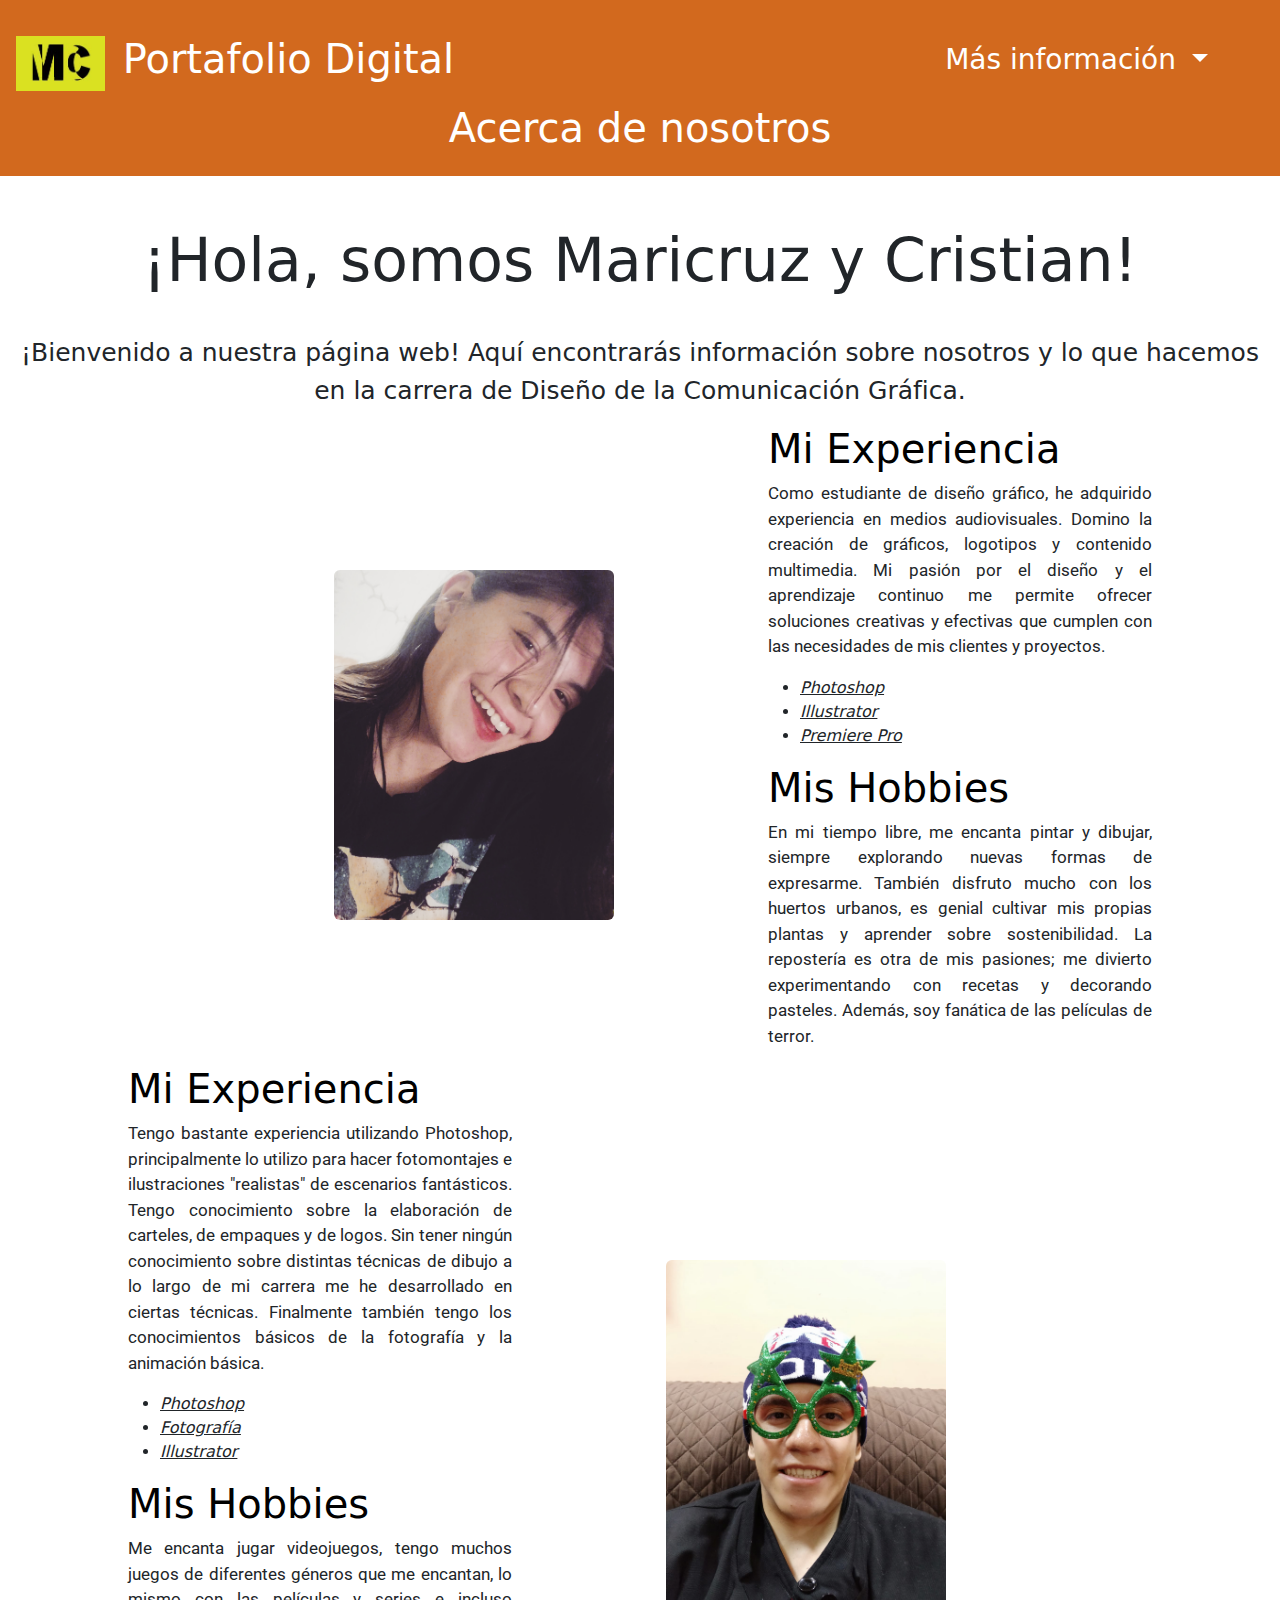
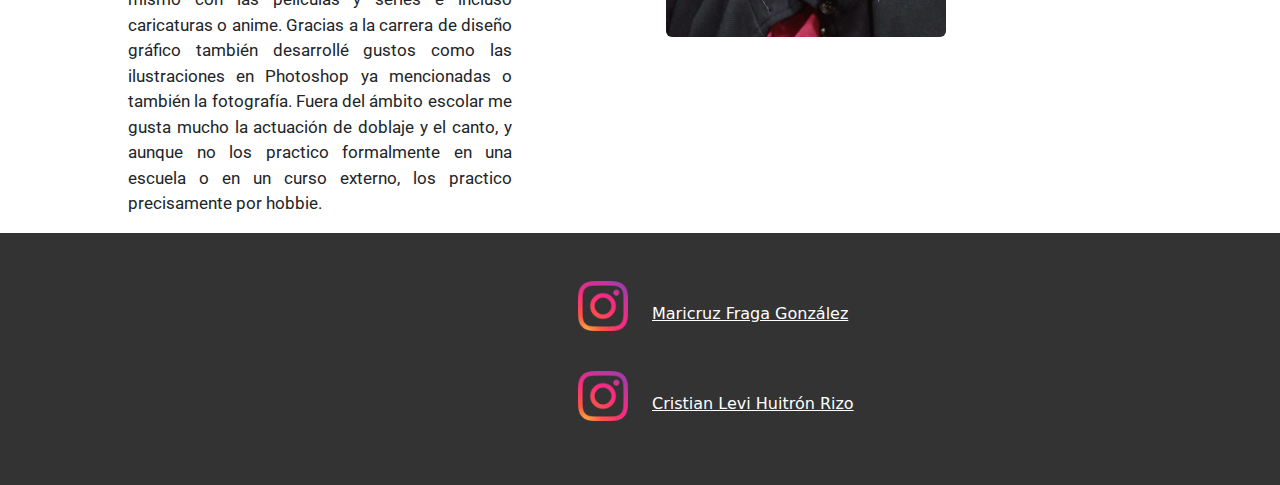
<file: index.html>
<!doctype html>
<html lang="es">

<head>
  <meta charset="utf-8">
  <meta name="viewport" content="width=device-width, initial-scale=1">

  <title>Proyecto Final - Acerca de nosotros</title>
  <link rel="icon" href="favicon.ico">
  <link rel="icon" type="image/png" sizes="32x32" href="/favicon-32x32.png">
  <link rel="icon" type="image/png" sizes="16x16" href="/favicon-16x16.png">
  <link rel="manifest" href="/site.webmanifest">

  <link href="https://cdn.jsdelivr.net/npm/bootstrap@5.3.3/dist/css/bootstrap.min.css" rel="stylesheet"
    integrity="sha384-QWTKZyjpPEjISv5WaRU9OFeRpok6YctnYmDr5pNlyT2bRjXh0JMhjY6hW+ALEwIH" crossorigin="anonymous">
  <link rel="stylesheet" href="styles.css">
  <link rel="preconnect" href="https://fonts.googleapis.com">
  <link rel="preconnect" href="https://fonts.gstatic.com" crossorigin>
  <link
    href="https://fonts.googleapis.com/css2?family=Roboto:ital,wght@0,100;0,300;0,400;0,500;0,700;0,900;1,100;1,300;1,400;1,500;1,700;1,900&display=swap"
    rel="stylesheet">

</head>

<body style="background-color: rgba(252, 171, 65, 0);">
  <header>
    <div class="container-fluid" style="padding: 0;">
      <div class="row">
        <nav class="navbar navbar-expand-lg">
          <div class="container-fluid text-center">
            <a class="navbar-brand" href="index.html">
              <img src="MC.jpg" alt="Logo" class="d-inline-block align-text-top img-fluid">
              Portafolio Digital
            </a>
            <button class="navbar-toggler" type="button" data-bs-toggle="collapse"
              data-bs-target="#navbarSupportedContent" aria-controls="navbarSupportedContent" aria-expanded="false"
              aria-label="Toggle navigation">
              <span class="navbar-toggler-icon"></span>
            </button>
            <div class="d-flex">
              <div class="collapse navbar-collapse" id="navbarSupportedContent">
                <ul class="navbar-nav me-5 mb-2 mb-lg-0">

                  <li class="nav-item dropdown">
                    <a class="nav-link dropdown-toggle" href="#" role="button" data-bs-toggle="dropdown"
                      aria-expanded="false">
                      Más información
                    </a>
                    <ul class="dropdown-menu">
                      <li><a class="dropdown-item" href="portfolio.html">Portafolio</a></li>
                      <li><a class="dropdown-item" href="contacto.html">Contáctanos</a></li>

                    </ul>
                  </li>
                </ul>
              </div>
            </div>
          </div>
        </nav>
      </div>
    </div>
    <h1>Acerca de nosotros</h1>
  </header>
  <div class="container-fluid">
    <div class="row mt-5">
      <div class="col">
        <h2 class="titulo text-center">¡Hola, somos Maricruz y Cristian!</h2>
        <p id="intro" class="text-center">¡Bienvenido a nuestra página web! Aquí encontrarás información sobre
          nosotros y lo que hacemos en la carrera de Diseño de la Comunicación Gráfica.</p>
      </div>
    </div>
    <div class="row justify-content-start">
      <div class="col-md-6 align-content-center flex-wrap">
        <figure>
          <img class="img-fluid w-50 mx-auto d-block" src="M.jpg" alt="Mi Foto">
        </figure>
      </div>
      <div class="col-md-6 text align-content-center flex-wrap">
        <h3 class="m">Mi Experiencia</b></h3>
        <p class="m">Como estudiante de diseño gráfico, he adquirido experiencia en medios audiovisuales. Domino la
          creación de
          gráficos, logotipos y contenido multimedia. Mi pasión por el diseño y el aprendizaje continuo me permite
          ofrecer
          soluciones creativas y efectivas que cumplen con las necesidades de mis clientes y proyectos.</p>
        <ul id="programas">
          <li>Photoshop</li>
          <li>Illustrator</li>
          <li>Premiere Pro</li>
        </ul>
        <h3 class="m">Mis Hobbies</h3>
        <p class="m">En mi tiempo libre, me encanta pintar y dibujar, siempre explorando nuevas formas de expresarme.
          También disfruto mucho con los huertos urbanos, es genial cultivar mis propias plantas y aprender sobre
          sostenibilidad. La repostería es otra de mis pasiones; me divierto experimentando con recetas y decorando
          pasteles. Además, soy fanática de las películas de terror.</p>
      </div>
    </div>
    <div class="row">
      <div class="col-md-6 text align-content-center flex-wrap">
        <h3 class="c">Mi Experiencia</h3>
        <p class="c">Tengo bastante experiencia utilizando Photoshop, principalmente lo utilizo para hacer
          fotomontajes
          e
          ilustraciones "realistas" de escenarios fantásticos. Tengo conocimiento sobre la elaboración de carteles, de
          empaques y de logos. Sin tener ningún conocimiento sobre distintas técnicas de dibujo a lo largo de mi
          carrera
          me he desarrollado en ciertas técnicas. Finalmente también tengo los conocimientos básicos de la fotografía
          y
          la
          animación básica.</p>
        <ul id="programas">
          <li>Photoshop</li>
          <li>Fotografía</li>
          <li>Illustrator</li>
        </ul>
        <h3 class="c">Mis Hobbies</h3>
        <p class="c">Me encanta jugar videojuegos, tengo muchos juegos de diferentes géneros que me encantan, lo mismo
          con
          las películas y series e incluso caricaturas o anime. Gracias a la carrera de diseño gráfico también
          desarrollé
          gustos como las ilustraciones en Photoshop ya mencionadas o también la fotografía. Fuera del ámbito escolar
          me
          gusta mucho la actuación de doblaje y el canto, y aunque no los practico formalmente en una escuela o en un
          curso externo, los practico precisamente por hobbie.</p>
      </div>
      <div class="col-md-6 align-content-center flex-wrap">
        <figure>
          <img class="img-fluid w-50 mx-auto d-block" src="c.jpeg" alt="Mi Foto">
        </figure>
      </div>
    </div>
  </div>

  <footer class="p-5">
    <div class="container">
      <div class="row justify-content-center align-items-center min-vh-60">
        <div class="col-6 text-end">
          <a href="https://www.instagram.com/marruz_frez/" target="_blank" class="d-block text-white mb-3">
            <img src="INS.png" alt="Instagram" height="50px">
          </a>
        </div>
        <div class="col-6 text-start">
          <a href="https://www.instagram.com/3stn_pictures/" target="_blank" class="d-block text-white">
            Maricruz Fraga González
          </a>
        </div>
      </div>
    </div>
    <br>

    <div class="container">
      <div class="row justify-content-center align-items-center min-vh-60">
        <div class="col-6 text-end">
          <a href="https://www.instagram.com/marruz_frez/" target="_blank" class="d-block text-white mb-3">
            <img src="INS.png" alt="Instagram" height="50px">
          </a>
        </div>
        <div class="col-6 text-start">
          <a href="https://www.instagram.com/3stn_pictures/" target="_blank" class="d-block text-white">
            Cristian Levi Huitrón Rizo
        </div>
      </div>

  </footer>

  <script src="https://cdn.jsdelivr.net/npm/bootstrap@5.3.3/dist/js/bootstrap.bundle.min.js"
    integrity="sha384-YvpcrYf0tY3lHB60NNkmXc5s9fDVZLESaAA55NDzOxhy9GkcIdslK1eN7N6jIeHz"
    crossorigin="anonymous"></script>
</body>

</html>
</file>
<file: styles.css>
img[src="M.jpg"] {
    float: right;
    max-width: 100%;
    width: 305px;
    background: #026bb100;
    padding: 10px;
    box-sizing: border-box;
    margin: 90px;
    border: 4px solid rgba(0, 0, 0, 0);
    border-radius: 20px;
    top: 200px;
    display: flex;
    align-items: center;
    align-content: center;
    flex-direction: column;
    justify-content: space-between;
}

img[src="c.jpeg"] {
    float: left;
    max-width: 100%;
    width: 305px;
    background: #026bb100;
    padding: 10px;
    box-sizing: border-box;
    margin: 90px;
    border: 4px solid rgba(0, 0, 0, 0);
    border-radius: 20px;
    top: 200px;
    display: flex;
    align-items: center;
    align-content: center;
    flex-direction: column;
    justify-content: space-between;
}

#carouselExampleAutoplaying {
    width: 700px;
    display: block;
    margin: 0 auto;
    align-items: center;
    align-content: center;
    padding-top: 50px;
    padding-bottom: 50px;
}

#carouselExampleAutoplaying img {
    max-width: 100%;
}

#carouselExampleAutoplaying1 {
    width: 700px;
    display: block;
    margin: 0 auto;
    align-items: center;
    align-content: center;
    padding-top: 50px;
    padding-bottom: 50px;
}

#carouselExampleAutoplaying1 img {
    max-width: 100%;
}

.text {
    padding-left: 10%;
    padding-right: 10%;
    text-align: justify;
}

p[class="m"] {
    font-size: 17px;
    font-family: "Roboto";
}

p[class="c"] {
    font-size: 17px;
    font-family: "Roboto";
}

.dropdown:hover .dropdown-menu {
    display: block;
}

h3::first-line {
    color: rgb(0, 0, 0);
}

.social-media {
    color: black;
}

a[href] {
    color: rgb(0, 0, 0);
}

footer {
    background-color: #333;
    color: white;
    padding: 1rem;
    text-align: center;
}


body {
    background-color: #ffffff !important;
    margin: 0;
    padding: 0; ;
}

header {
    background-color: #D2691E;
    padding: 1rem;
    color: white;
}

main {
    padding: 2rem;
}

.carousel {
    position: relative;
    max-width: 70%;
    margin: 0 auto;
    margin-bottom: 2rem;
    overflow: hidden;
    border-radius: 10px;
}

.carousel-inner {
    display: flex;
    transition: transform 0.5s ease-in-out;
}

.carousel-inner img { 
    min-width: 100%;
    transition: opacity 0.5s ease-in-out;
}


.carousel button:hover {
    opacity: 1;
}

.carousel-control-prev-icon, .carousel-control-next-icon {
    position: absolute;
    top: 50%;
    transform: translateY(-50%); z-index: 1;
}

.titulo {
    text-align: center;
}

video {
    display: block;
    margin: 0 auto;
    padding-bottom: 50px;
}

h1 {
    text-align: center;
}

h2 {
    text-align: center;
    padding-bottom: 30px;
}

nav {
    text-align: right;
}


.navbar {
    background-color: #D2691E;
    color: white;
}

.navbar-brand {
    color: white !important;
    font-size: 40px;
}

.navbar-brand img {
    margin-right: 5px;
    max-height: 55px;
}

.navbar-toggler-icon {
    color: white;
}

.navbar-nav .nav-link {
    color: white !important;
}

.dropdown-menu {
    background-color: #333;
}

.dropdown-menu .dropdown-item {
    color: white;
}

.dropdown-menu .dropdown-item:hover {
    background-color: #555;
}

.navbar-collapse {
    justify-content: space-between;
}

.navbar-collapse {
    display: flex;
    justify-content: space-between;
    align-items: center;}

.mas-informacion {
    color: white !important;
    margin-left: auto;
}

.footer .redes-sociales a {
    display: block;
    text-align: center;
    color: white;
    text-decoration: none;
    margin-bottom: 10px;
}

.footer .redes-sociales a img {
    display: block;
    margin: 0 auto;
}

.footer .redes-sociales a span {
    display: block;
    margin-top: 5px;
}

h2[class="titulo text-center"] {
    font-size: 60px;
}

p[class="text-center"] {
    font-size: 25px;
}

a[class="nav-link dropdown-toggle"] {
    font-size: 28px;
}

h3[class="c"] {
    font-size: 40px;
}

h3[class="m"] {
    font-size: 40px;
}

#programas {
    text-decoration: underline;
    font-style: italic;
}
</file>
